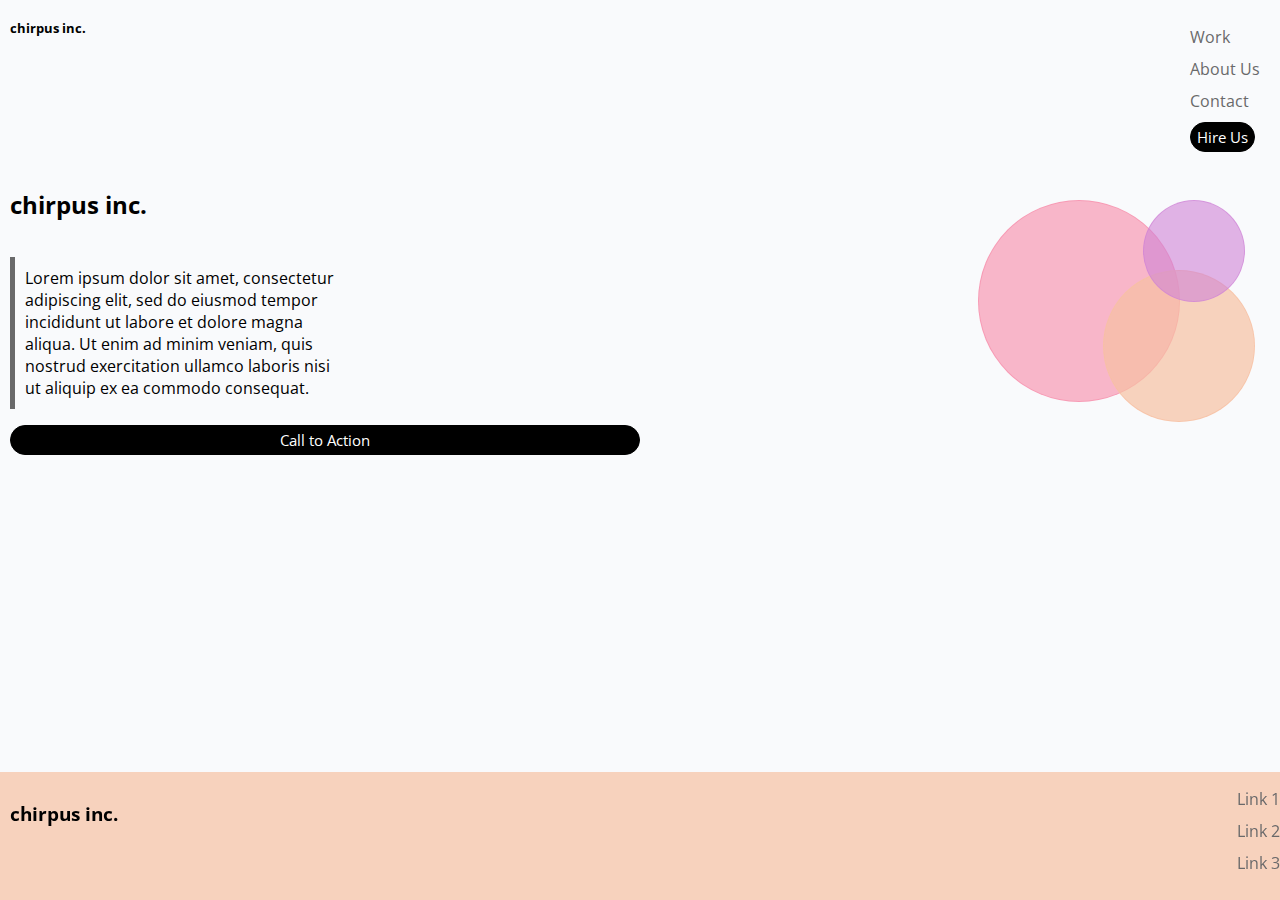
<file: index.html>
<!DOCTYPE html>
<html lang="en">
  <head>
    <meta charset="UTF-8" />
    <meta http-equiv="X-UA-Compatible" content="IE=edge" />
    <meta name="viewport" content="width=device-width, initial-scale=1.0" />
    <title>Chirpus inc.</title>
    <link rel="preconnect" href="https://fonts.googleapis.com" />
    <link rel="preconnect" href="https://fonts.gstatic.com" crossorigin />
    <link
      href="https://fonts.googleapis.com/css2?family=Open+Sans:wght@400;700&display=swap"
      rel="stylesheet"
    />
    <link rel="stylesheet" href="css/style.css" />
  </head>
  <body>
    <header>
      <h1>chirpus inc.</h1>
      <nav>
        <ul>
          <li><a href="#" class="navtab">Work</a></li>
          <li><a href="#" class="navtab">About Us</a></li>
          <li><a href="#" class="navtab">Contact</a></li>
          <button class="hire-us">Hire Us</button>
        </ul>
      </nav>
    </header>
    <main>
      <h2>chirpus inc.</h2>
      <p>
        Lorem ipsum dolor sit amet, consectetur adipiscing elit, sed do eiusmod
        tempor incididunt ut labore et dolore magna aliqua. Ut enim ad minim
        veniam, quis nostrud exercitation ullamco laboris nisi ut aliquip ex ea
        commodo consequat.
      </p>
      <div>
        <button class="call-to-action">Call to Action</button>
      </div>
    </main>
    <div class="circles">
      <div class="circle-one"></div>
      <div class="circle-two"></div>
      <div class="circle-three"></div>
    </div>
    <footer>
      <h3>chirpus inc.</h3>
      <nav class="footer-links">
        <ul>
          <li><a href="#">Link 1</a></li>
          <li><a href="#">Link 2</a></li>
          <li><a href="#">Link 3</a></li>
        </ul>
      </nav>
    </footer>
  </body>
</html>
</file>
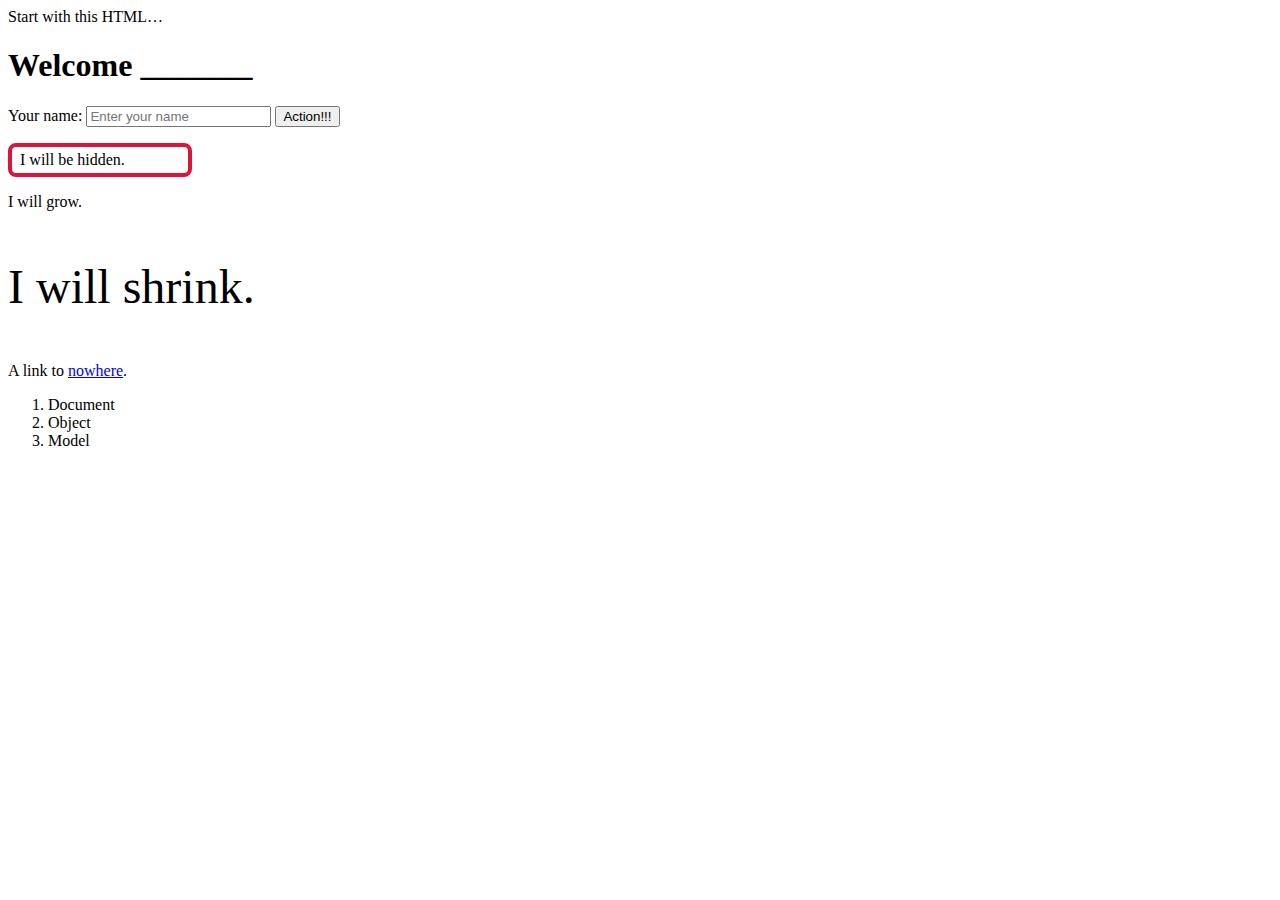
<file: readySetAction.html>
<!DOCTYPE html>
<html lang="en">
  <head>
    <meta charset="UTF-8" />
    <meta http-equiv="X-UA-Compatible" content="IE=edge" />
    <meta name="viewport" content="width=device-width, initial-scale=1.0" />
    <title>Document</title>
     <body>
    Start with this HTML…
    <h1>Welcome _______</h1>
    <p>
      <label for="name">Your name: </label>
      <input id="name" placeholder="Enter your name" />

      <button onclick="main()">Action!!!</button>
    </p>
    <p id="hide-me">I will be hidden.</p>
    <p id="show-me" style="display: none">I will be shown.</p>
    <p id="grow-me">I will grow.</p>
    <p id="shrink-me" class="big">I will shrink.</p>
    <p>A link to <a class="link" href="broken-link">nowhere</a>.</p>

    <ol>
      <li>Document</li>
      <li>Object</li>
      <li>Model</li>
    </ol>
    <style>
      .big {
        font-size: 300%;
      }
      p {
        transition: all 400ms;
      }
      #hide-me,
      #show-me {
        border: 4px solid crimson;
        border-radius: 8px;
        padding: 4px 8px;
        width: 10em;
      }
      #show-me {
        border-color: green;
        margin-left: 11em;
      }
    </style>
    <script src="./readySetAction.js"></script>
  </body>
</html>
</file>
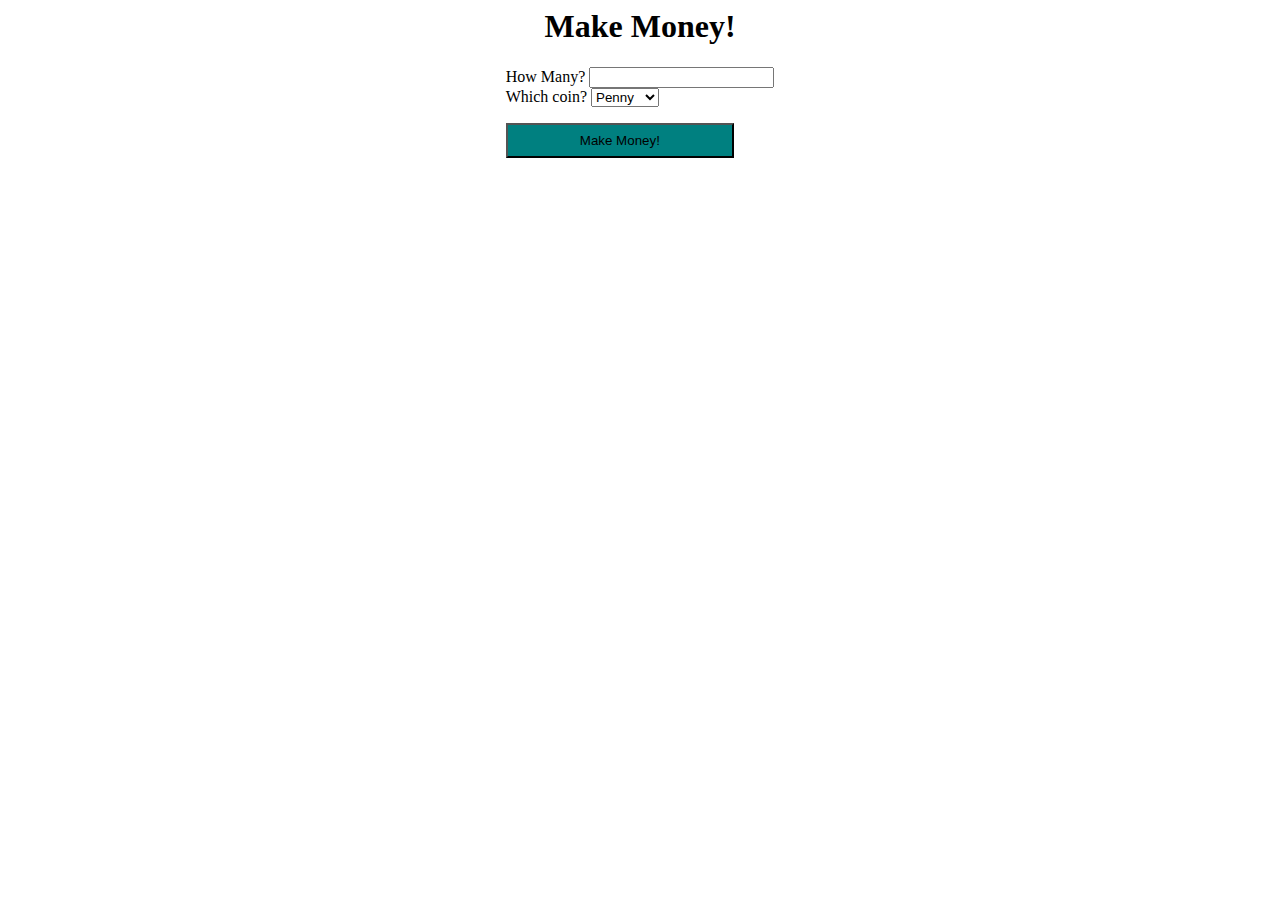
<file: makemoney/makemoney.html>
<!DOCTYPE html>
<html lang="en">
  <head>
    <meta charset="UTF-8" />
    <meta http-equiv="X-UA-Compatible" content="IE=edge" />
    <meta name="viewport" content="width=device-width, initial-scale=1.0" />
    <title>Make Money!</title>
    <link rel="stylesheet" href="./makemoney.css" />
  </head>
  <body>
    <h1 id="makeMoney">Make Money!</h1>
    <fieldset>
      <form>
        <ol>
          <li id="numberCoins">
            <label for="number-of-coins">How Many?</label>
            <input type="number" name="number-of-coins" id="numberOfCoins" />
          </li>
          <li id="coinTypes">
            <label for="type-of-conins">Which coin?</label>
            <select name="type-of-coin" id="typeOfCoin">
              <option value="penny">Penny</option>
              <option value="nickel">Nickel</option>
              <option value="dime">Dime</option>
              <option value="quarter">Quarter</option>
            </select>
          </li>
        </ol>
        <button type="button" id="buttonMakeMoney">Make Money!</button>
      </form>
    </fieldset>
    <div id="coins"></div>

    <script src="./makemoney.js"></script>
  </body>
</html>
</file>
<file: css/style.css>
* {
  font-family: "Open Sans", sans-serif;
}
header {
  display: flex;
  flex-direction: column;
}
h1 {
  font-size: small;
}
button {
  width: 100%;
  background-color: #000;
  color: #fff;
  border: 1px solid #000;
  border-radius: 25px;
  height: 30px;
  font-size: 15px;
}
body {
  margin: 10px;
  background-color: #f9fafc;
}
ul {
  list-style-type: none;
  padding: 0;
}
li {
  margin-bottom: 10px;
}
a:link {
  text-decoration: none;
  color: #69696a;
}
a:visited {
  text-decoration: none;
  color: #69696a;
}
a:active {
  text-decoration: none;
  color: #69696a;
}
a:hover {
  text-decoration: none;
  color: #69696a;
}
p {
  border-left: thick solid #69696a;
  padding: 10px;
}
h3 {
  padding: 10px;
}
footer {
  position: fixed;
  background-color: rgba(247, 193, 162, 0.7);
  width: 100%;
  bottom: 0;
  margin-left: -10px;
  display: flex;
  justify-content: space-between;
  text-align: center;
}
.footer-links {
  display: flex;
  flex-direction: row;
}
@media screen and (min-width: 768px) {
  .circle {
    display: inline;
    width: 50%;
  }
  .circle-one {
    border-radius: 50%;
    height: 200px;
    width: 200px;
    background-color: rgba(247, 136, 167, 0.6);
    border: 1px solid rgba(247, 136, 167, 0.6);
    position: absolute;
    right: 100px;
    top: 200px;
  }
  .circle-two {
    border-radius: 50%;
    height: 150px;
    width: 150px;
    background-color: rgba(247, 193, 162, 0.7);
    border: 1px solid rgba(247, 193, 162, 0.7);
    position: absolute;
    right: 25px;
    top: 270px;
  }
  .circle-three {
    border-radius: 50%;
    height: 100px;
    width: 100px;
    background-color: rgba(207, 130, 213, 0.6);
    border: 1px solid rgba(207, 130, 213, 0.6);
    position: absolute;
    right: 35px;
    top: 200px;
  }
  main {
    display: flex;
    flex-direction: column;
    justify-content: space-between;
    width: 50%;
  }
  header {
    display: flex;
    flex-direction: row;
    justify-content: space-between;
  }
  .head-nav {
    display: flex;
    flex-direction: row;
  }
  .head-nav-links {
    display: flex;
    flex-direction: row;
  }
  .navtab {
    margin-right: 10px;
  }
  .hire-us {
    width: auto;
  }
  p {
    width: 50%;
  }
}
</file>
<file: makemoney/makemoney.css>
h1 {
  text-align: center;
  margin: 0;
}
button {
  width: 85%;
  height: 35px;
  background-color: teal;
  cursor: pointer;
}
fieldset {
  border: 0;
  display: block;
  text-align: center;
  margin: 0;
}
form {
  display: inline-block;
  margin-left: auto;
  margin-right: auto;
  text-align: left;
}
ol {
  list-style-type: none;
  padding: 0;
}

.penny {
  border-radius: 50%;
  height: 60px;
  width: 60px;
  background-color: #cd7f32;
  border: 2.5px solid brown;
  line-height: 60px;
  text-align: center;
}
.nickel {
  border-radius: 50%;
  height: 70px;
  width: 70px;
  background-color: #727472;
  border: 2.5px solid darkgrey;
  line-height: 70px;
  text-align: center;
}
.dime {
  border-radius: 50%;
  height: 50px;
  width: 50px;
  background-color: #c0c0c0;
  border: 2.5px solid darkgrey;
  line-height: 50px;
  text-align: center;
}
.quarter {
  border-radius: 50%;
  height: 85px;
  width: 85px;
  background-color: #c0c0c0;
  border: 2.5px solid darkgrey;
  line-height: 85px;
  text-align: center;
}
</file>
